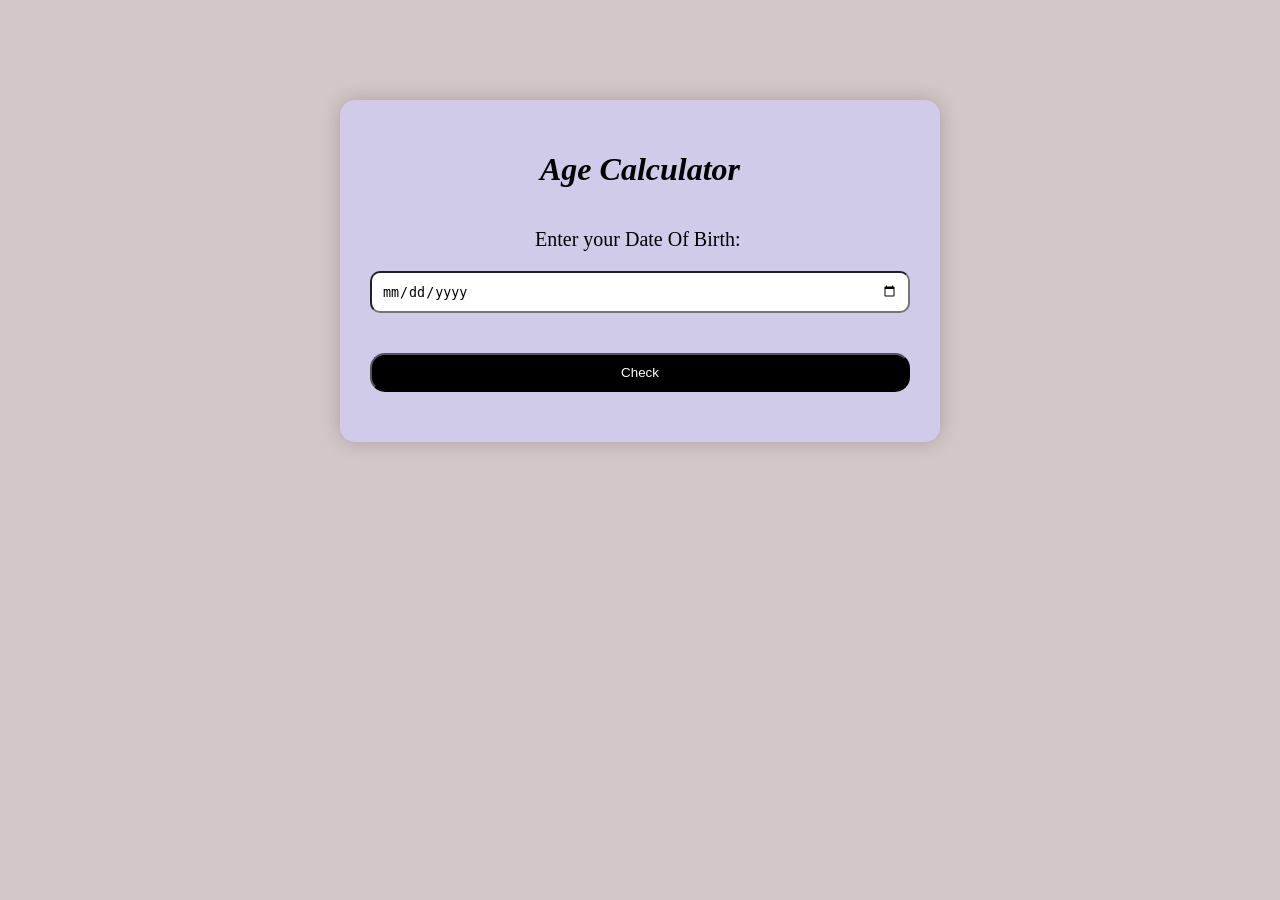
<file: Projects/age calculator/index.html>
<!DOCTYPE html>
<html lang="en">
<head>
    <meta charset="UTF-8">
    <link rel="stylesheet" href="style.css">
    <meta name="viewport" content="width=device-width, initial-scale=1.0">
    <title>Age Calculator</title>
</head>
<body>
    <div class="container">
        <h1>Age Calculator</h1>
        <form action="">
            <label for="ageh" id="la">Enter your Date Of Birth:</label>
            <input type="date" id="ageh" name="ageh">           
        </form>
        <button class="age" onclick="dat()">Check</button>
        <p id="demo"></p>
    </div>
    <script>
        function dat(){
        var a=document.getElementById("ageh").value
        var de=document.getElementById("demo")
        if(a === ""){
            alert("Please Enter your Date of Birth")
        }
        else{
        var b=new Date()
        var c=b.getFullYear()
        var d=new Date(a)
        var e=c-d.getFullYear()
        de.textContent="Your Birthday Age is:"+e  
        } 
    }  
    </script>
</body>
</html>
</file>
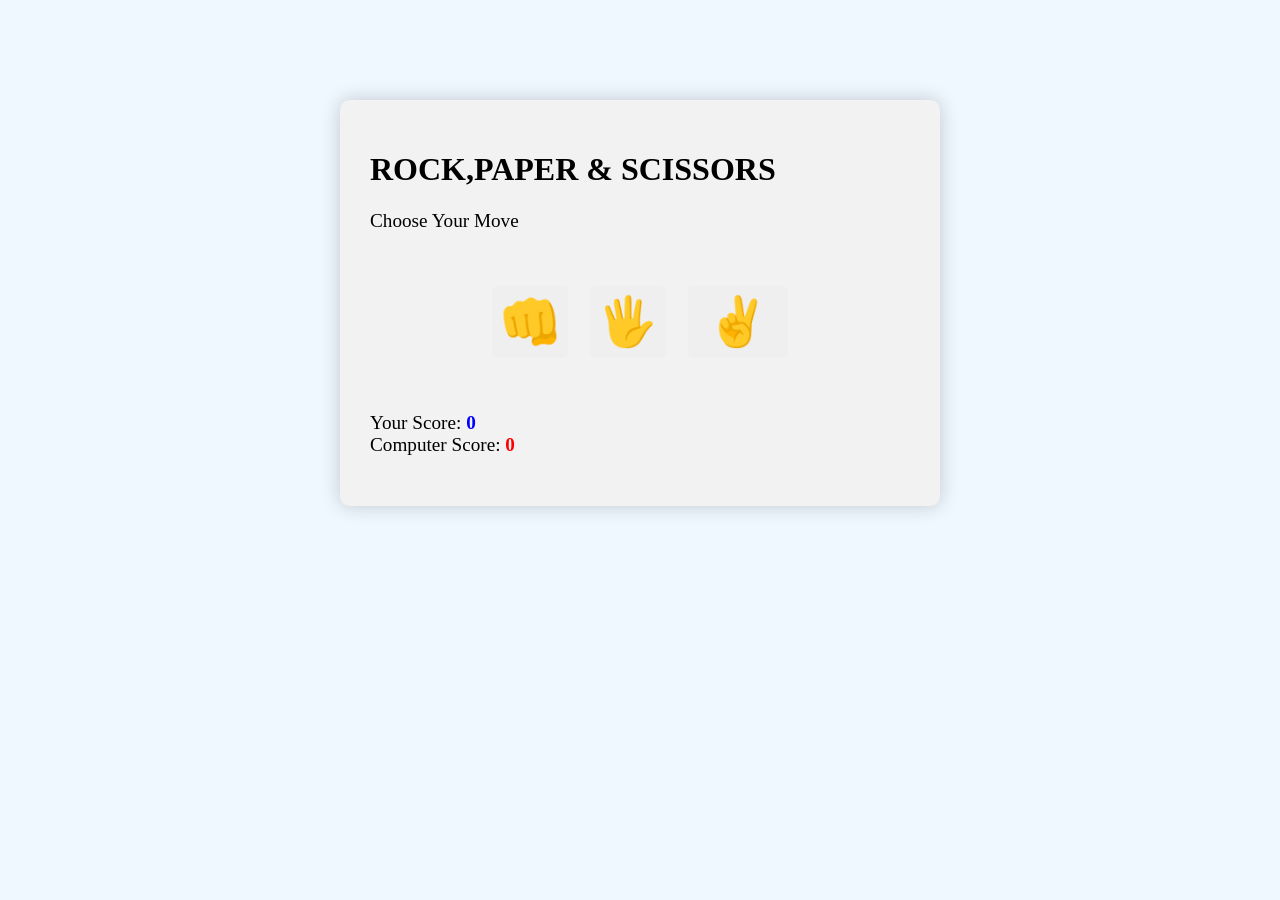
<file: Projects/rock-paper-scissor/index.html>
<!DOCTYPE html>
<html lang="en">
<head>
    <meta charset="UTF-8">
    <meta name="viewport" content="width=device-width, initial-scale=1.0">
    <title>RPS</title>
    <link rel="stylesheet" href="style.css">
</head>
<body>
    <div class="container">
        <h1 id="heading">ROCK,PAPER & SCISSORS</h1>
        <p>Choose Your Move</p>
        <div class="buttons">
        <button  id="rock">&#x1F44A;</button>
        <button id="paper">&#x1f590;</button>
        <button id="scissor">&#x270c;</button>
        </div>
    <p id="result1"></p>
    <p id="scores">
        Your Score: <span id="ysco">0</span><br>
        Computer Score: <span id="csco">0</span>
    </p>
    </div>
    <script src="index.js"></script>
</body>
</html>
</file>
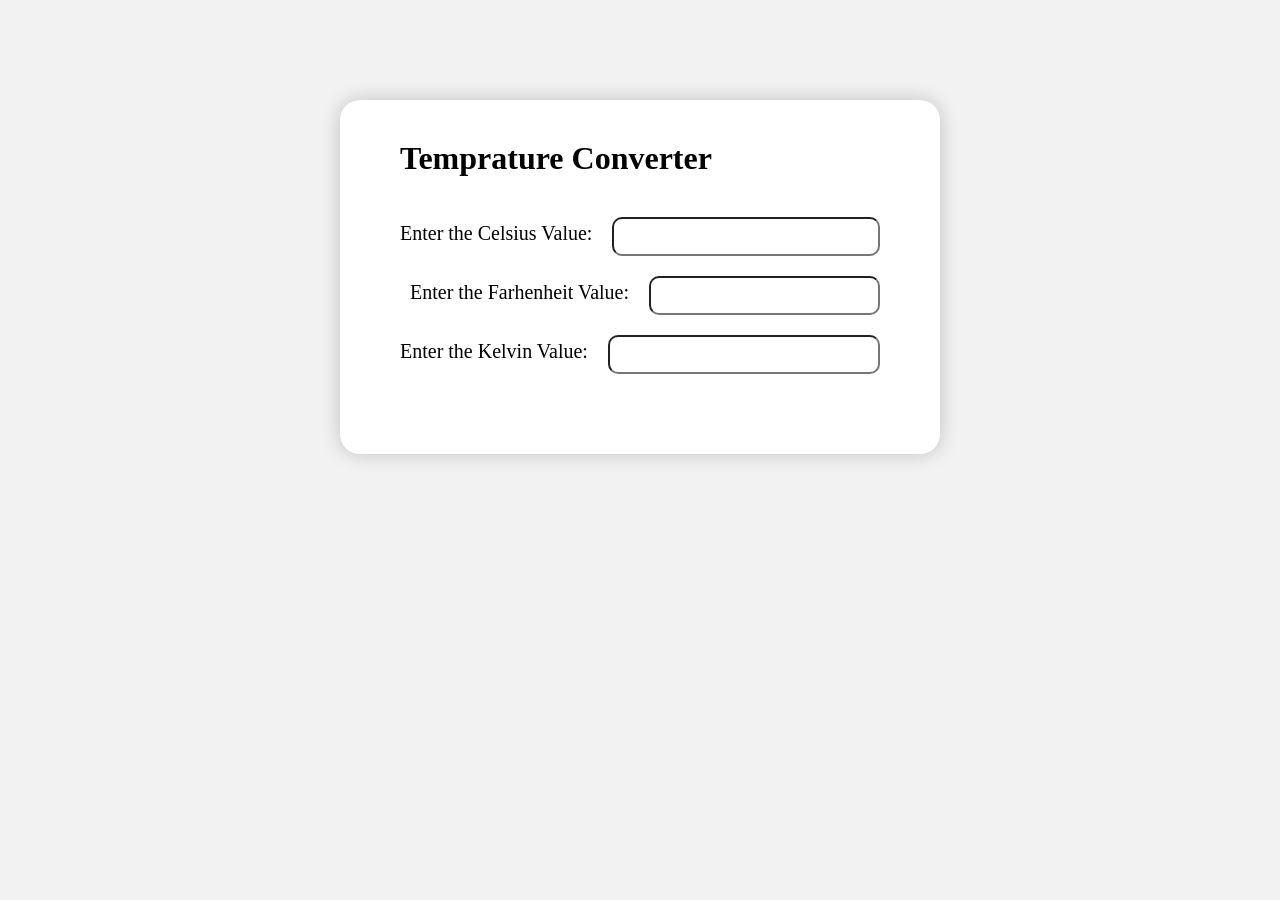
<file: Projects/temp-converter/INDEX.html>
<!DOCTYPE html>
<html lang="en">
<head>
    <meta charset="UTF-8">
    <meta name="viewport" content="width=device-width, initial-scale=1.0">
    <link rel="stylesheet" href="style.css">
    <title>Temprature Converter</title>
</head>
<body>
    <div class="container">
        <h1 id="hea">Temprature Converter
        </h1>
        <div class="cel">
            <label for="ce">Enter the Celsius Value:</label>
            <input onchange="temp(event)" type="number" name="ce" id="ce">
        </div>
        <div class="farhen">
            <label for="far">Enter the Farhenheit Value:</label>
            <input onchange="temp(event)" type="number" name="far" id="far">
        </div>
        <div class="kel">
            <label for="ke">Enter the Kelvin Value:</label>
            <input onchange="temp(event)" type="number" name="ke" id="ke">
        </div>
    </div>
    <script src="script.js"></script>
</body>
</html>
</file>
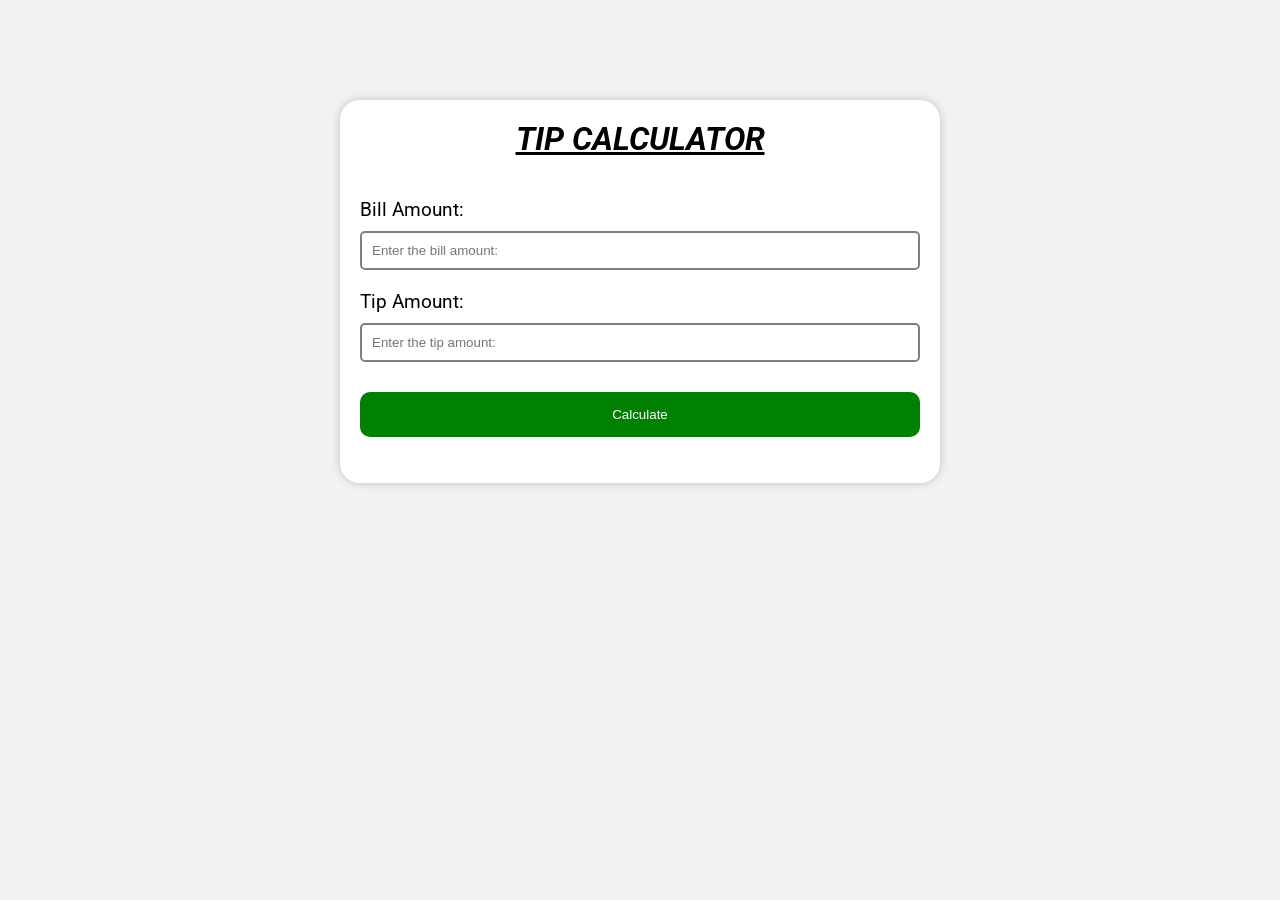
<file: Projects/tip calculator/index.html>
<!DOCTYPE html>
<html lang="en">
<head>
    <meta charset="UTF-8">
    <link rel="stylesheet" href="style.css">
    <meta name="viewport" content="width=device-width, initial-scale=1.0">
    <title>Tip Calculator</title>
</head>
<body>
    <div class="container">
        <u><i><h1>TIP CALCULATOR</h1></i></u>
        <form action="">
            <label for="billval" id="bh">Bill Amount:</label>
            <input type="number" id="billval" placeholder="Enter the bill amount:">
            <label for="tipval" id="th">Tip Amount:</label>
            <input type="number" id="tipval" placeholder="Enter the tip amount:">
        </form>
        <button id="but" onclick="calculate()">Calculate</button>
        <p id="demo"></p>
    </div>
    <script>
        
        function calculate(){
            var a=document.getElementById("billval").value
            var b=document.getElementById("tipval").value
            var pr=document.getElementById("demo")
            var c=a*(1+b/100)
            pr.textContent="Total:"+c
        }

    </script>
</body>
</html>
</file>
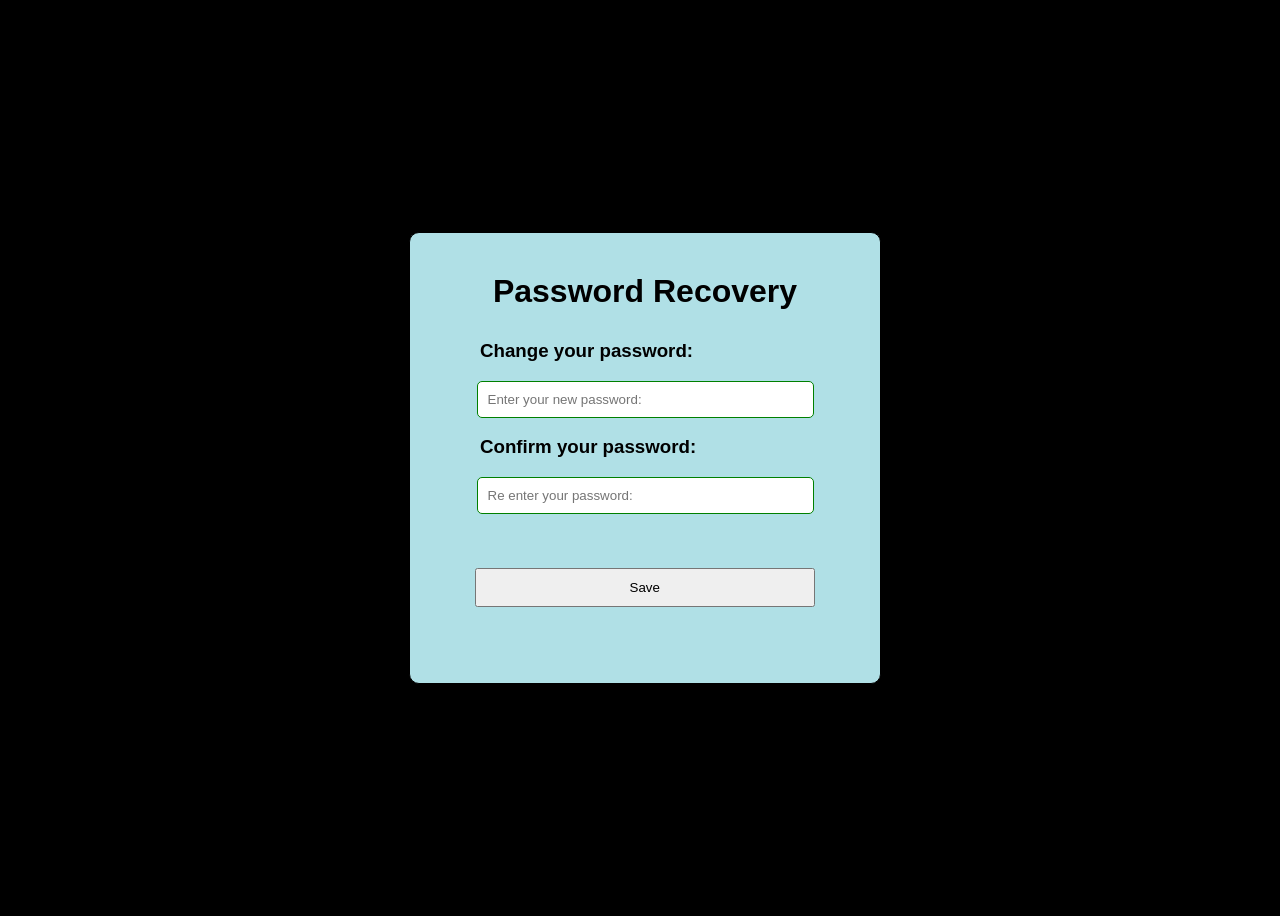
<file: Projects/Login Page/forgot.html>
<!DOCTYPE html>
<html lang="en">
<head>
    <meta charset="UTF-8">
    <meta name="viewport" content="width=device-width, initial-scale=1.0">
    <link rel="stylesheet" href="style1.css">
    <title>Changing the Password</title>
</head>
<body>
    <div class="pass">
        <h1>Password Recovery</h1>
        <h3>Change your password:</h3>
        <input type="password" id="pas" placeholder="Enter your new password:" required>   
        <h3>Confirm your password:</h3>
        <input type="password" id="pasnew" placeholder="Re enter your password:" required><br><br>
        <button id="sav" onclick="ver()">Save</button>
        <p id="error"></p>
    </div>
    <script>
        function ver(){
            var a=document.getElementById("pas").value
            var b=document.getElementById("pasnew").value
            var errorMsg=document.getElementById("error")
            if (a === "" || b === "") {
            errorMsg.textContent = "All fields are required!";
            return;
            }
            if(a===b){
                alert("Your password has been changed successfully !!!")
            }
            else{
                alert("Incorrect password !!!")
            }
        }
    </script>
</body>
</html>
</file>
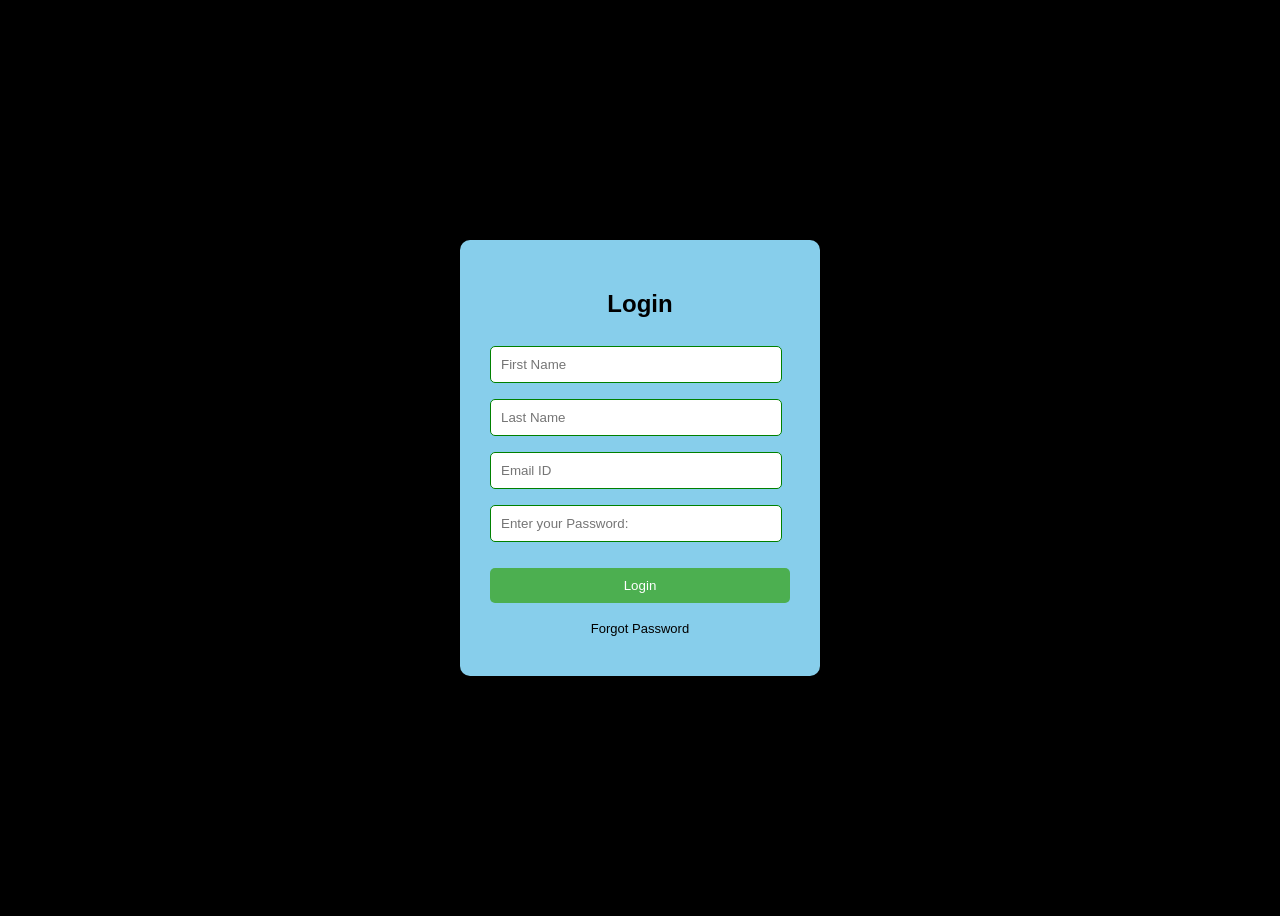
<file: Projects/Login Page/login.html>
<!DOCTYPE html>
<html lang="en">
<head>
  <meta charset="UTF-8">
  <meta name="viewport" content="width=device-width, initial-scale=1.0">
  <title>Login Page</title>
  <link rel="stylesheet" href="style.css">
</head>
<body>

<div class="login-box">
  <h2>Login</h2>
  <input type="text" id="fname" placeholder="First Name">
  <input type="text" id="lname" placeholder="Last Name">
  <input type="email" id="email" placeholder="Email ID">
  <input type="password" id=" password" placeholder="Enter your Password:"><br><br>
  <button onclick="login()">Login</button><br><br>
  <a href="forgot.html" target="_blank">Forgot Password</a>
  <div class="error" id="error-msg"></div>
</div>

<script>
  function login() {
    const fname = document.getElementById("fname").value.trim();
    const lname = document.getElementById("lname").value.trim();
    const email = document.getElementById("email").value.trim();
    const password = document.getElementById("password").value.trim();
    const errorMsg = document.getElementById("error-msg");

    if (fname === "" || lname === "" || email === "" || password === "") {
      errorMsg.textContent = "All fields are required!";
      return;
    }

    if (!validateEmail(email)) {
      errorMsg.textContent = "Enter a valid email address!";
      return;
    }

    errorMsg.textContent = "";
    alert(`Welcome, ${fname} ${lname}! Login successful.`);
  }

  function validateEmail(email) {
    // Basic email format check
    const regex = /^[^\s@]+@[^\s@]+\.[^\s@]+$/;
    return regex.test(email);
  }
</script>

</body>
</html>
</file>
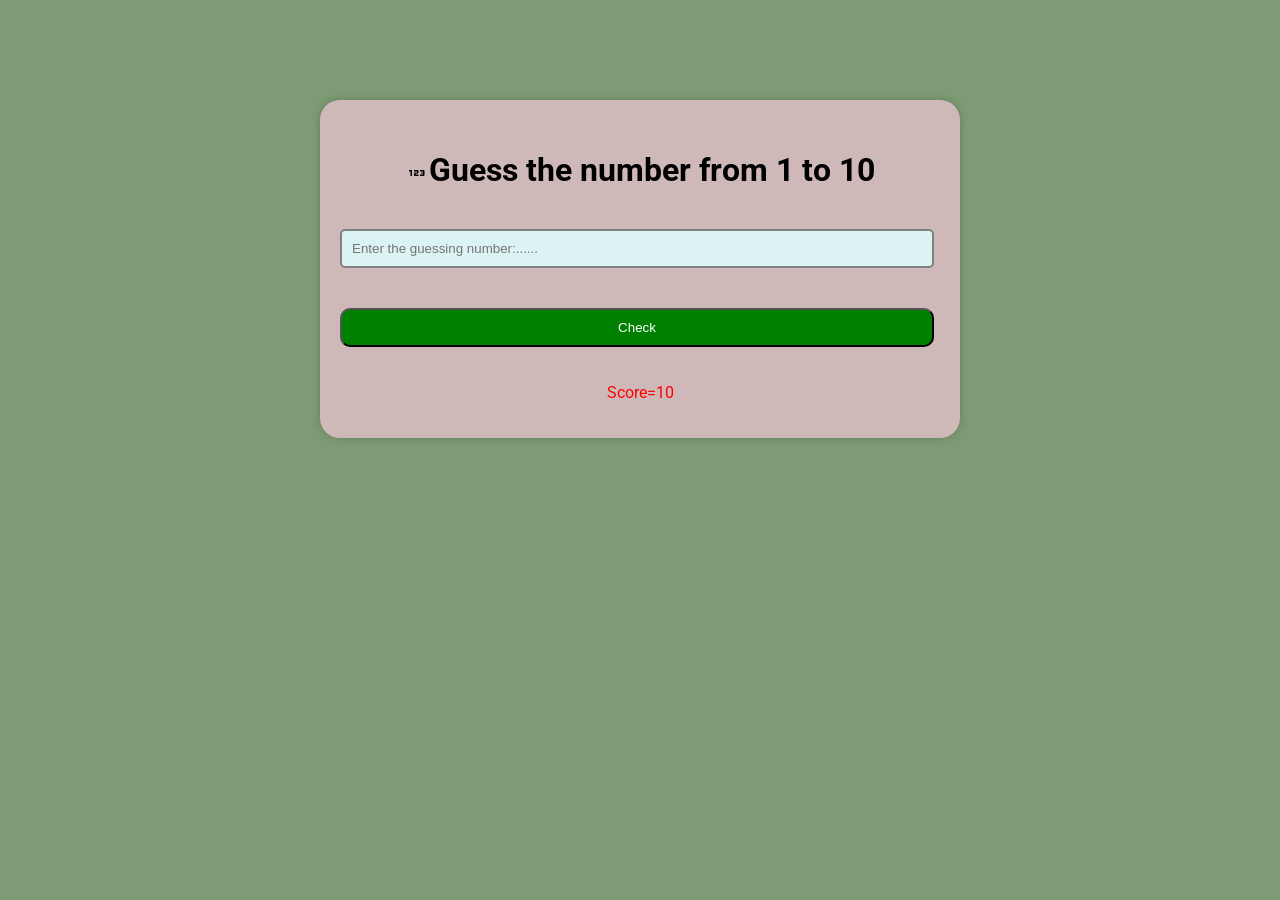
<file: Projects/numberguess/guesspro.html>
<!DOCTYPE html>
<html lang="en">
<head>
  <meta charset="UTF-8">
  <meta name="viewport" content="width=device-width, initial-scale=1.0">
  <title>Number Guessing</title>
  <link rel="stylesheet" href="https://fonts.googleapis.com/css2?family=Material+Symbols+Outlined:opsz,wght,FILL,GRAD@20..48,100..700,0..1,-50..200&icon_names=123" />
  <link rel="stylesheet" href="style2.css">
</head>
<body>
    <div class="container">
    <h1><span class="material-symbols-outlined">123</span>Guess the number from 1 to 10</h1>
    <input id="n" type="number"  min="1" max="10" placeholder="Enter the guessing number:......">
    <button id="result" onclick="rand()"> Check </button>
    <p id="res"></p>
    <p id="score">Score=10</p>
    </div>
    <script>
        var a=document.getElementById("n")
        var res=document.getElementById("res")
        var sc=document.getElementById("score")
        var sco=10
        function rand(){
            var aval=a.value
            var randomn=Math.floor(Math.random()*10)+1
            if(randomn==aval){
                sco=sco+1
                sc.textContent="Your score is:"+sco
                console.log("Right")
                res.textContent="You guessed the correct number"
                alert("You are RIGHT")
            }
            else{
                console.log("Wrong")
                sco=sco-1
                sc.textContent="Your score is:"+sco
                res.textContent="You guessed the wrong number"
                res.textContent="Actual Number:"+randomn
            }

        }
    </script>
</body>
</file>
<file: Projects/age calculator/style.css>
@import url('https://fonts.googleapis.com/css2?family=Roboto:ital,wght@0,100..900;1,100..900&display=swap');
*{
    box-sizing:border-box;
}
body{
    background-color: rgb(211, 200, 200);


}
.container{
    margin:100px auto;
    padding:30px;
    max-width: 600px;
    background-color: rgb(208, 203, 233);
    border-radius: 15px;
    box-shadow: 0 0 20px rgb(0,0,0,0.2);
}
h1{
    text-align: center;
    margin-bottom: 40px;
    font-style: oblique;

}
input{
    padding: 10px;
    border-radius: 10px;
    display: block;
    margin-top: 20px;
    margin-bottom: 20px;
    width:100%

}
#la{
    font-size:20px;
    margin-left: 165px;
    margin-bottom:200px 0;
}
button{
    margin-top: 20px;
    width: 100%;
    padding: 10px;
    border-radius: 15px;
    background-color:black;
    color: white;
    transition-duration: 0.2s;
}
p{
    color: red;
    text-align: center;
    margin-top: 20px;
}
button:hover{
    background-color: rgb(48, 44, 44);
}
</file>
<file: Projects/rock-paper-scissor/style.css>
@import url('https://fonts.googleapis.com/css2?family=Lato:ital,wght@0,100;0,300;0,400;0,700;0,900;1,100;1,300;1,400;1,700;1,900&family=Roboto:ital,wght@0,100..900;1,100..900&display=swap');*
*{
    box-sizing: border-box;
}
body{
    background-color: aliceblue;
}
.container{
    justify-content: center;
    max-width: 600px;
    margin: 100px auto;
    padding:30px;
    background-color: #f2f2f2;
    box-shadow: 0 0 20px rgb(0,0,0,0.2);
    justify-items: center;
    border-radius: 10px;
}
.buttons {
  display: flex;
  justify-content: center;
}

button {
  border: none;
  font-size: 3rem;
  margin: 0 0.7rem;
  padding: 0.5rem;
  cursor: pointer;
  border-radius: 5px;
  transition: all 0.3s ease-in-out;
}
p{
    font-size: larger;
    margin-bottom:20px;
    color: black;
}
button:hover{
    background-color: rgb(209, 205, 205);
    transition-duration: 0.4s;
    color: white;
}
#scissor{
    padding: 0 20px;
}
.buttons{
    margin-bottom: 10%;
    margin-top: 10%;
}
#ysco{
    color:blue;
    font-weight: bold;

}
#csco{
    color:red;
    font-weight: bold;

}
</file>
<file: Projects/temp-converter/style.css>
*{
    box-sizing:border-box;
}
body{
    background-color:#f2f2f2;
}
#hea{
    margin-top:-20px ;
    margin-bottom:40px;
}
.container{
    display:block;
    justify-items:center;
    align-items:center;
    margin:100px auto;
    padding:60px;
    max-width:600px;
    background-color: white;
    border-radius:20px;
    box-shadow:0 0 20px rgb(0,0,0,0.2)
}
label{
    display:inline
}
.cel{
    display:flex;
    white-space: nowrap;
    margin:20px auto;

}
.farhen{
    display:flex;
    margin: 20px auto;
    white-space:nowrap;
    margin-left:10px;
}
.kel{
    display: flex;
    margin:20px auto;
    white-space:nowrap;
}
input{
    padding:10px;
    width:60%;
    border-radius: 10px;
    margin-left:20px;
    cursor:pointer;
}
label{
    font-size: 20px;
    margin-top:5px;
}
</file>
<file: Projects/tip calculator/style.css>
@import url('https://fonts.googleapis.com/css2?family=Roboto:ital,wght@0,100..900;1,100..900&display=swap');
*{
    box-sizing: border-box;
}
body{
    background-color: #f2f2f2;
    font-family: 'Roboto','Sans Serif';
}
.container {
  background-color: white;
  max-width: 600px;
  margin: 100px auto;
  padding: 20px;
  box-shadow: 0 0 10px rgba(0, 0, 0, 0.2);
  border-radius: 20px;
}
h1{
    margin-top: 0;
    text-align: center;
    margin-bottom: 40px;

}
#bh{
    padding-bottom:20px;
}
#billval{
    margin-bottom: 20px;
}
#tipval{
    margin-bottom:20px;
}
input{
    padding: 10px;
    display: block;
    width:100%;
    margin: 10px 0;
    border-radius: 5px;
    border:2px solid grey;
}
label{
    font-size: 120%;
    
}
button{
    width: 100%;
    padding: 15px;
    margin:10px 0;
    border:none;
    background-color: green;
    color: white;
    border-radius: 10px;
    transition-duration: 0.2s ;
}
button:hover{
    background-color: #45a049;
    color:white
}
</file>
<file: Projects/Login Page/style1.css>
body {
      font-family: Arial, sans-serif;
      background: #f1f1f1;
      display: flex;
      flex-direction:column;
      justify-content: center;
      align-items: center;
      height: 100vh;
      background-color:black;
    }
    .pass{
        border:1px solid black;
        padding:60px;
        font-size:medium;
        background-color: powderblue;
        border-radius: 10px;
        width:350px;
    }
    .pass input {
    width: 90%;
    padding: 10px;
    margin: 8px auto;
    border: 1px solid green;
    border-radius: 5px;
    cursor: pointer;
    display: block;
}
.pass button:hover {
    background-color: green;
    color: white;
    cursor: pointer;
}
.pass,h3{
    margin-left:10px;
}

    .pass h1{
        margin-top:-20px;
        margin-bottom:30px;
        text-align: center;
    }
    .pass button{
        justify-items:center;
        display:block;
        padding:10px;
        width:97%;
        margin-left:5px;
        margin-top:10px;
    }
.pass p{
    text-align: center;
    color:red
}
.checkbox-container input[type="checkbox"] {
  cursor: pointer; /* pointer cursor for checkbox */
  margin-right: -20px;
  vertical-align: middle;
}
</file>
<file: Projects/Login Page/style.css>
body {
      font-family: Arial, sans-serif;
      background: #f1f1f1;
      display: flex;
      justify-content: center;
      align-items: center;
      height: 100vh;
      background-color: black;
    }

    .login-box {
      background: white;
      padding: 30px;
      border-radius: 10px;
      box-shadow: 0 0 10px rgba(0,0,0,0.1);
      width: 300px;
      background-color:skyblue
    }

    .login-box h2 {
      text-align: center;
      margin-bottom: 20px;
    }
    .input,a{
        font-size:small;
        color:black;
        text-decoration:none;
        text-align:center;
        display:block;
    }
    a:hover{
        text-decoration:underline;
    }
    
    .login-box input {
      width: 90%;
      margin-left:5px;
      padding: 10px;
      margin:8px 0;
      border: 1px solid green;
      border-radius: 5px;
      cursor:pointer
    }
    input:hover {
    background-color: #f1f1f1;
    border: 2px solid blue;
    transition: 0.3s;
    }

    .login-box button {
      width: 100%;
      padding: 10px;
      background-color: #4CAF50;
      color: white;
      border: none;
      border-radius: 5px;
      cursor: pointer;
    }

    .login-box button:hover {
      background-color: #45a049;
    }

    .error {
      color: red;
      font-size: 14px;
      text-align: center;
      margin-top: 10px;
    }
</file>
<file: Projects/numberguess/style2.css>
@import url('https://fonts.googleapis.com/css2?family=Roboto:ital,wght@0,100..900;1,100..900&display=swap');
body{
    font-family: 'Roboto', sans-serif;
    box-sizing: border-box;
    background-color: #7d9c75;

}
.container {
  background-color: rgb(207, 184, 184);
  max-width: 600px;
  margin: 100px auto;
  padding: 20px;
  box-shadow: 0 0 10px rgba(0, 0, 0, 0.2);
  border-radius: 20px;
}
input{
    padding: 10px;
    display: block;
    width:95%;
    margin: 10px 0;
    border-radius: 5px;
    background-color: rgb(220, 243, 243);
    border:2px solid grey;
    margin-bottom:40px;
}
h1{
    text-align: center;
    margin-bottom: 30px;
    padding:10px;
}
button{
    width:99%;
    padding: 10px;
    border-radius: 10px;
    background-color: green;
    color: white;
    transition-duration: 0.3s ;
    cursor: pointer;
    margin-bottom: 20px;
}
p{
    text-align: center;
    color: red;
}
button:hover{
    background-color: #45a049;
}
.material-symbols-outlined{
    font-size: 24px;
    vertical-align: middle;
}
</file>
